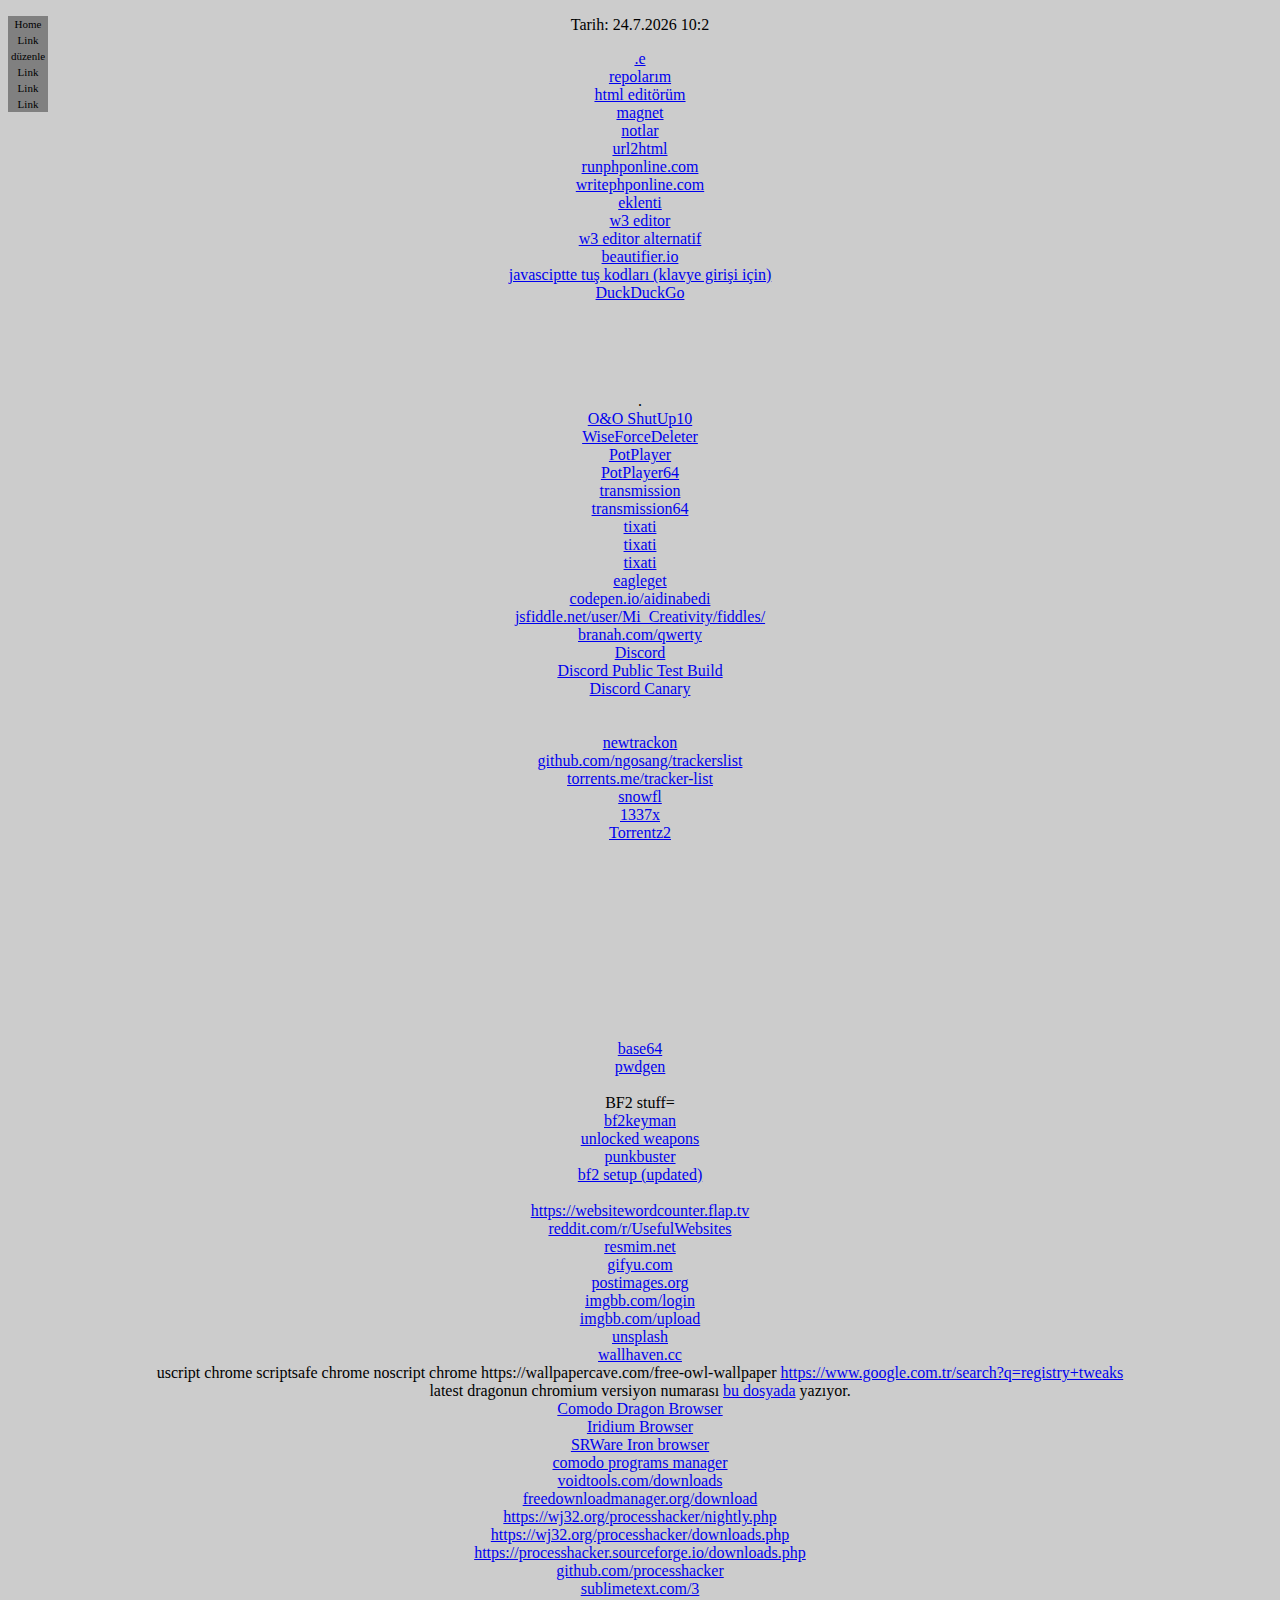
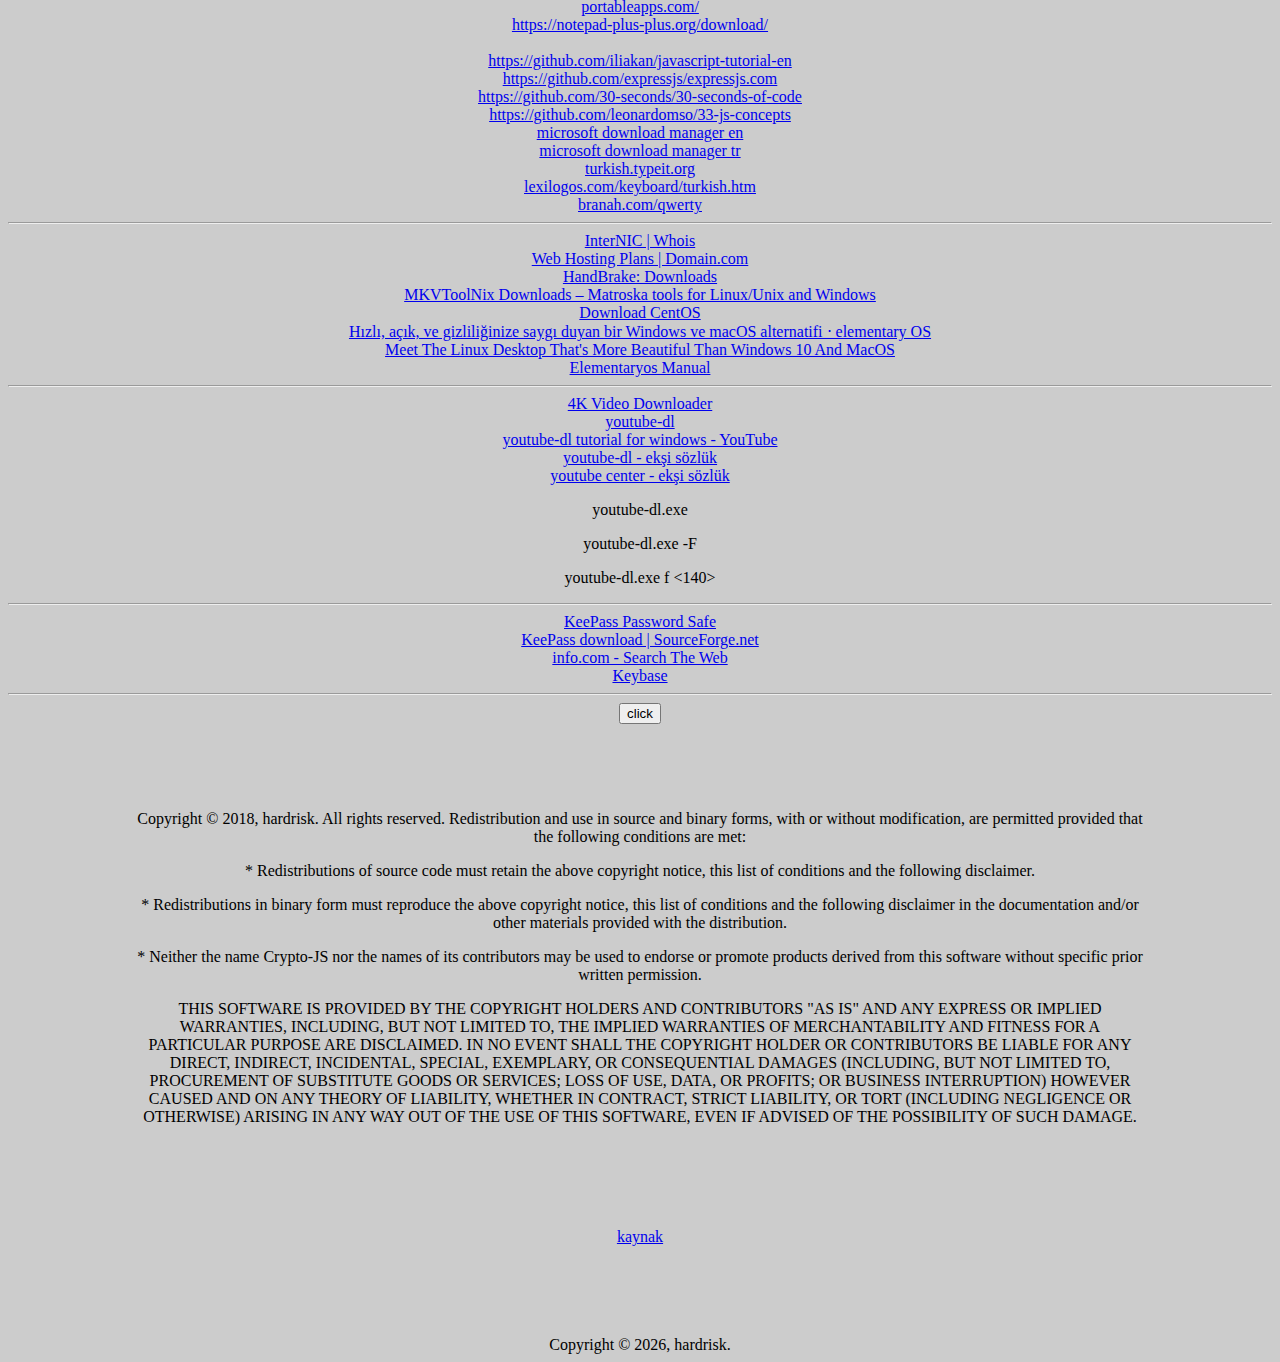
<file: index.html>
<!DOCTYPE html>
<html>
<head>
<meta charset="utf-8">
<meta name="viewport" content="width=device-width, initial-scale=1">
<base target="_blank" rel="noopener noreferrer">
<title>classified</title>
<link rel="stylesheet" href="https://cdnjs.cloudflare.com/ajax/libs/font-awesome/4.7.0/css/font-awesome.min.css">
</head>

<style>
.vertical-menu{
background-color:blue;
width:40px;
position:fixed;
top:1;
left:1;
}
.vertical-menu a{
background-color:gray;
color:black;
display:block;
padding:2px;
text-align:center;
text-decoration:none;
font-size:11px;
}
.vertical-menu a:hover{
background-color:#212121;
color:blue;
}
</style>

<div class="vertical-menu">
<a href="https://github.com/hardrisk/hardrisk.github.io" target="_self">Home</a>
<a href="https://github.com/hardrisk/hardrisk.github.io/edit/master/index.html" target="_self">Link</a>
<a href="https://github.com/hardrisk/classified/edit/master/index.html" target="_self">düzenle</a>
<a href="#" target="_self">Link</a>
<a href="#" target="_self">Link</a>
<a href="#" target="_self">Link</a>
</div>  
  
<body style="background-color:#ccc"><center>
<p>
Tarih:
<script>document.write(new Date().getDate());</script>.<script>document.write(new Date().getMonth()+1);</script>.<script>document.write(new Date().getFullYear());</script>
<script>document.write(new Date().getHours());</script>:<script>document.write(new Date().getMinutes());</script>
</p>

<a href="https://github.com/hardrisk/classified/edit/master/index.html">.e</a><br>
<a href="https://github.com/hardrisk?tab=repositories">repolarım</a><br>
<a href="https://hardrisk.github.io/htmleditor">html editörüm</a><br>
<a href="https://hardrisk.github.io/magnet">magnet</a><br>
<a href="https://hardrisk.github.io/notlar">notlar</a><br>
<a href="https://hardrisk.github.io/url2html">url2html</a><br>
<a href="https://www.runphponline.com/">runphponline.com</a><br>
<a href="http://www.writephponline.com/">writephponline.com</a><br>
<a href="eklenti.html">eklenti</a><br>
<a href="https://www.w3schools.com/html/tryit.asp?filename=tryhtml_default">w3 editor</a><br>
<a href="https://www.tutorialrepublic.com/codelab.php">w3 editor alternatif</a><br>
<a href="https://beautifier.io">beautifier.io</a><br>
<a href="https://keycode.info">javasciptte tuş kodları (klavye girişi için)</a><br>
<a href="https://start.duckduckgo.com">DuckDuckGo</a><br><br><br><br><br>
<a href="https://www.fosshub.com/qBittorrent.html?dwl=qbittorrent_4.1.3_setup.exe"></a><br>
<a href="https://www.fosshub.com/qBittorrent.html?dwl=qbittorrent_4.1.3_x64_setup.exe"></a>.<br>
<a href="https://dl5.oo-software.com/files/ooshutup10/OOSU10.exe">O&O ShutUp10</a><br>
<a href="http://downloads.wisecleaner.com/soft/WFDSetup.exe">WiseForceDeleter</a><br>
<a href="https://t1.daumcdn.net/potplayer/PotPlayer/Version/Latest/PotPlayerSetup.exe">PotPlayer</a><br>
<a href="https://t1.daumcdn.net/potplayer/PotPlayer/Version/Latest/PotPlayerSetup64.exe">PotPlayer64</a><br>
<a href="https://github.com/transmission/transmission-releases/raw/master/transmission-2.94-x86.msi">transmission</a><br>
<a href="https://github.com/transmission/transmission-releases/raw/master/transmission-2.94-x64.msi">transmission64</a><br>
<a href="https://www.tixati.com/download/windows.html">tixati</a><br>
<a href="https://www.tixati.com/download/windows64.html">tixati</a><br>
<a href="https://www.tixati.com/download/portable.html">tixati</a><br>
<a href="http://www.eagleget.com/download/">eagleget</a><br>
  
<a href="https://codepen.io/aidinabedi">codepen.io/aidinabedi</a><br>
<a href="https://jsfiddle.net/user/Mi_Creativity/fiddles/">jsfiddle.net/user/Mi_Creativity/fiddles/</a><br>
<a href="https://www.branah.com/qwerty">branah.com/qwerty</a><br>
<a href="https://discordapp.com/api/download?platform=win">Discord</a><br>
<a href="https://discordapp.com/api/download/ptb?platform=win">Discord Public Test Build</a><br>
<a href="https://discordapp.com/api/download/canary?platform=win">Discord Canary</a><br>
<br><br>
<a href="https://newtrackon.com/list">newtrackon</a><br>
<a href="https://github.com/ngosang/trackerslist">github.com/ngosang/trackerslist</a><br>
<a href="https://torrents.me/tracker-list/">torrents.me/tracker-list</a><br>
<a href="https://snowfl.com">snowfl</a><br>
<a href="https://1337x.to">1337x</a><br>
<a href="https://torrentz2.eu">Torrentz2</a><br>
<br><br><br><br><br><br><br><br><br><br><br>
<a href="https://www.base64decode.org">base64</a><br>
<a href="https://www.pwdgen.org">pwdgen</a><br>  

<br>
BF2 stuff=<br>
<a href="https://tinyurl.com/bf2keyman">bf2keyman</a><br>
<a href="https://www16.zippyshare.com/v/qT59Hvsw/file.html">unlocked weapons</a><br>
<a href="https://tinyurl.com/yd5nc6ea">punkbuster</a><br>
<a href="http://www.mediafi112233re.com/file/fosafjgi320p93z/Battlefield+2+Complete+Install.zip">bf2 setup (updated)</a><br>
<br>


<a href="https://websitewordcounter.flap.tv">https://websitewordcounter.flap.tv</a><br>
<a href="https://old.reddit.com/r/UsefulWebsites">reddit.com/r/UsefulWebsites</a><br>



<a href="https://resmim.net">resmim.net</a><br>
<a href="https://gifyu.com">gifyu.com</a><br>
<a href="https://postimages.org">postimages.org</a><br>
<a href="https://imgbb.com/login">imgbb.com/login</a><br>
<a href="https://imgbb.com/upload">imgbb.com/upload</a><br>
<a href="https://unsplash.com">unsplash</a><br>
<a href="https://alpha.wallhaven.cc">wallhaven.cc</a><br>

  uscript chrome
  scriptsafe chrome
  noscript chrome
  https://wallpapercave.com/free-owl-wallpaper

<a href="https://www.google.com.tr/search?q=registry+tweaks">https://www.google.com.tr/search?q=registry+tweaks</a><br>
latest dragonun chromium versiyon numarası <a href="http://download.comodo.com/browser/release/dragon/dragon.inf">bu  dosyada</a> yazıyor.<br>
<a href="http://download.comodo.com/browser/release/dragon/dragonsetup.exe">Comodo Dragon Browser</a><br>
<a href="https://iridiumbrowser.de/downloads/windows">Iridium Browser</a><br>
<a href="https://www.srware.net/en/software_srware_iron_download.php">SRWare Iron browser</a><br>
<a href="https://www.comodo.com/home/download/during-download.php?prod=programs-manager">comodo programs manager</a><br>
<a href="https://www.voidtools.com/downloads">voidtools.com/downloads</a><br>
<a href="https://www.freedownloadmanager.org/download.htm">freedownloadmanager.org/download</a><br>
<a href="https://wj32.org/processhacker/nightly.php">https://wj32.org/processhacker/nightly.php</a><br>
<a href="https://wj32.org/processhacker/downloads.php">https://wj32.org/processhacker/downloads.php</a><br>
<a href="https://processhacker.sourceforge.io/downloads.php">https://processhacker.sourceforge.io/downloads.php</a><br>
<a href="https://github.com/processhacker/processhacker">github.com/processhacker</a><br>
<a href="https://www.sublimetext.com/3">sublimetext.com/3</a><br>
<a href="https://portableapps.com/">portableapps.com/</a><br>
<a href="https://notepad-plus-plus.org/download/">https://notepad-plus-plus.org/download/</a><br><br>
  
<a href="https://github.com/iliakan/javascript-tutorial-en">https://github.com/iliakan/javascript-tutorial-en</a><br>
<a href="https://github.com/expressjs/expressjs.com">https://github.com/expressjs/expressjs.com</a><br>
<a href="https://github.com/30-seconds/30-seconds-of-code">https://github.com/30-seconds/30-seconds-of-code</a><br>
<a href="https://github.com/leonardomso/33-js-concepts">https://github.com/leonardomso/33-js-concepts</a><br>
<a href="https://www.microsoft.com/en-us/download/confirmation.aspx?id=27960">microsoft download manager en</a><br>
<a href="https://www.microsoft.com/tr-TR/download/confirmation.aspx?id=27960">microsoft download manager tr</a><br>

<a href="http://turkish.typeit.org">turkish.typeit.org</a><br>
<a href="https://www.lexilogos.com/keyboard/turkish.htm">lexilogos.com/keyboard/turkish.htm</a><br>
<a href="https://www.branah.com/qwerty">branah.com/qwerty</a><br>

<hr>

<a href="https://www.internic.net/whois.html">InterNIC | Whois</a><br>
<a href="https://www.domain.com/hosting">Web Hosting Plans | Domain.com</a><br>
<a href="https://handbrake.fr/downloads.php">HandBrake: Downloads</a><br>
<a href="https://mkvtoolnix.download/downloads.html#windows">MKVToolNix Downloads – Matroska tools for Linux/Unix and Windows</a><br>
<a href="https://www.centos.org/download">Download CentOS</a><br>
<a href="https://elementary.io">Hızlı, açık, ve gizliliğinize saygı duyan bir Windows ve macOS alternatifi ⋅ elementary OS</a><br>
<a href="https://www.forbes.com/sites/jasonevangelho/2018/12/10/meet-the-linux-desktop-that-blows-away-windows-10-and-macos/amp/">Meet The Linux Desktop That's More Beautiful Than Windows 10 And MacOS</a><br>
<a href="https://elementary.io/docs/installation#installation">Elementaryos Manual</a><br>

<hr>
<a href="https://www.4kdownload.com/products/product-videodownloader">4K Video Downloader</a><br>
<a href="https://rg3.github.io/youtube-dl">youtube-dl</a><br>
<a href="https://www.youtube.com/watch?v=fKe9rV-gl1c">youtube-dl tutorial for windows - YouTube</a><br>
<a href="https://eksisozluk.com/youtube-dl--2113607">youtube-dl - ekşi sözlük</a><br>
<a href="https://eksisozluk.com/youtube-center--4088925">youtube center - ekşi sözlük</a><br>
<p>youtube-dl.exe <URL></p>
<p>youtube-dl.exe -F <URL></p>
<p>youtube-dl.exe f <140> <URL></p>
<hr>

<a href="https://keepass.info">KeePass Password Safe</a><br>
<a href="https://sourceforge.net/projects/keepass">KeePass download | SourceForge.net</a><br>
<a href="http://www.info.com">info.com - Search The Web</a><br>
<a href="https://keybase.io">Keybase</a><br>
<hr>

<style>
#asd {
    width: 80%;
    padding: 50px 0;
    text-align: center;
    background-color: #ccc;
    margin-top: 20px;
}
</style>

<button onclick="myFunction()">click</button>
  
<div id="asd">
<p>  Copyright © 2018, hardrisk.

All rights reserved.

Redistribution and use in source and binary forms, with or without modification,
are permitted provided that the following conditions are met:</p>

<p>* Redistributions of source code must retain the above copyright notice, this
  list of conditions and the following disclaimer.</p>
<p>* Redistributions in binary form must reproduce the above copyright notice, this
  list of conditions and the following disclaimer in the documentation and/or
  other materials provided with the distribution.</p>
<p>* Neither the name Crypto-JS nor the names of its contributors may be used to
  endorse or promote products derived from this software without specific prior
  written permission.</p>
  
<p>THIS SOFTWARE IS PROVIDED BY THE COPYRIGHT HOLDERS AND CONTRIBUTORS "AS IS" AND
ANY EXPRESS OR IMPLIED WARRANTIES, INCLUDING, BUT NOT LIMITED TO, THE IMPLIED
WARRANTIES OF MERCHANTABILITY AND FITNESS FOR A PARTICULAR PURPOSE ARE
DISCLAIMED. IN NO EVENT SHALL THE COPYRIGHT HOLDER OR CONTRIBUTORS BE LIABLE FOR
ANY DIRECT, INDIRECT, INCIDENTAL, SPECIAL, EXEMPLARY, OR CONSEQUENTIAL DAMAGES
(INCLUDING, BUT NOT LIMITED TO, PROCUREMENT OF SUBSTITUTE GOODS OR SERVICES;
LOSS OF USE, DATA, OR PROFITS; OR BUSINESS INTERRUPTION) HOWEVER CAUSED AND ON
ANY THEORY OF LIABILITY, WHETHER IN CONTRACT, STRICT LIABILITY, OR TORT
(INCLUDING NEGLIGENCE OR OTHERWISE) ARISING IN ANY WAY OUT OF THE USE OF THIS
SOFTWARE, EVEN IF ADVISED OF THE POSSIBILITY OF SUCH DAMAGE.</p></div>


<script>
function myFunction() {
    var x = document.getElementById("asd");
    if (x.style.display === "none") {
        x.style.display = "block";
    } else {
        x.style.display = "none";
    }
}
</script>
<br><br>
<a href="https://opensource.org/licenses/BSD-3-Clause">kaynak</a><br><br><br><br><br><br>
  
<script type="text/javascript" src="https://www.textfixer.com/js/url-html-link-v6c.js"></script>
<script type="text/javascript" src="https://www.textfixer.com/js/clipped.js"></script>


Copyright © <script>document.write( new Date().getFullYear() );</script>, hardrisk.

</center>
</body>
</html>
</file>
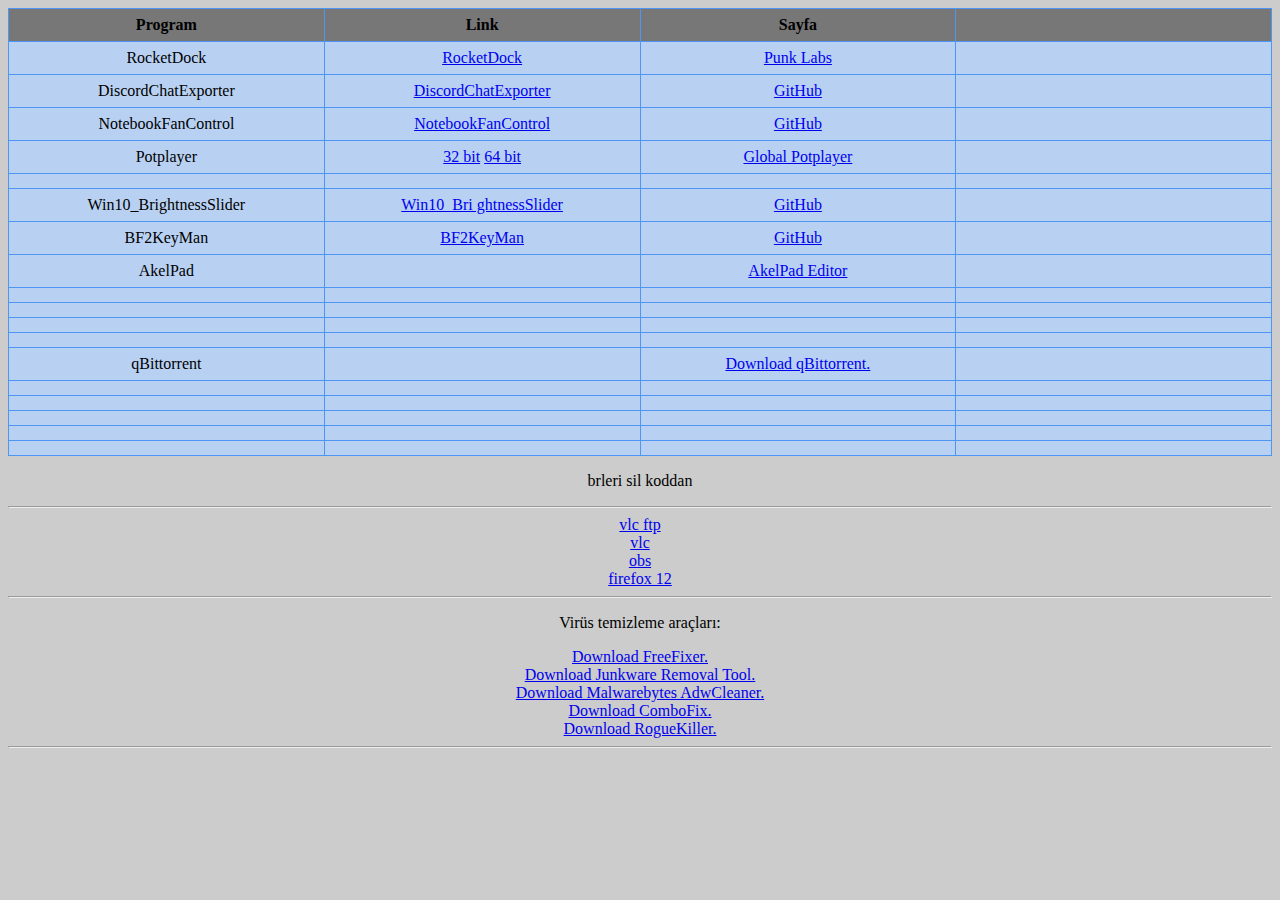
<file: programlar.html>
<!DOCTYPE html>
<html>
<head>
<meta charset="UTF-8">
<title>Programlar</title>

</head>
<body bgcolor="#ccc">
<center>


<style style="text/css">
.hoverTable{
width:100%; 
border-collapse:collapse; 
}
.hoverTable td{
width:25%;
text-align:center;
padding:7px; border:#4e95f4 1px solid;
}
.hoverTable tr{
background: #b8d1f3;
}
.hoverTable tr:hover{
background-color: #ffff99;
}
.hoverTable th{
background-color: #777;
padding:7px; border:#4e95f4 1px solid;
}
</style>

<table class="hoverTable" border="1">
<tbody>
<tr>
<th>Program</th>
<th>Link</th>
<th>Sayfa</th>
<th></th>
</tr>
<tr>
<td>RocketDock</td>
<td><a href="https://punklabs.com/downloads/RocketDock-v1.3.5.exe">RocketDock</a></td>
<td><a href="https://punklabs.com/">Punk Labs</a></td>
<td></td>
</tr>
<tr>
<td>DiscordChatExporter</td>
<td><a 

href="https://github.com/Tyrrrz/DiscordChatExporter/releases/download/2.8/DiscordChatExporter.zip">DiscordChatExporter</a></t

d>
<td><a href="https://github.com/Tyrrrz/DiscordChatExporter/releases">GitHub</a><br>
</td>
<td></td>
</tr>
<tr>
<td>NotebookFanControl</td>
<td><a href="https://github.com/hirschmann/nbfc/releases/download/1.6-beta2/NoteBookFanControl.1.6-

beta2.setup.exe">NotebookFanControl</a></td>
<td><a href="https://github.com/hirschmann/nbfc/releases">GitHub</a></td>
<td></td>
</tr>
<tr>
<td>Potplayer</td>
<td><a href="https://t1.daumcdn.net/potplayer/PotPlayer/Version/Latest/PotPlayerSetup.exe">32 bit</a>
<a href="https://t1.daumcdn.net/potplayer/PotPlayer/Version/Latest/PotPlayerSetup64.exe">64 bit</a></td>
<td><a href="https://potplayer.daum.net/">Global Potplayer</a></td>
<td></td>
</tr>
<tr>
<td></td>
<td></td>
<td></td>
<td></td>
</tr>
<tr>
<td>Win10_BrightnessSlider</td>
<td><a 

href="https://github.com/blackholeearth/Win10_BrightnessSlider/releases/download/v1.7.5/Win10_BrightnessSlider.exe">Win10_Bri

ghtnessSlider</a></td>
<td><a href="https://github.com/blackholeearth/Win10_BrightnessSlider">GitHub</a></td>
<td></td>
</tr>
<tr>
<td>BF2KeyMan</td>
<td><a href="https://github.com/art567/bf2keyman/releases/download/1.0.572/BF2KeyMan.exe">BF2KeyMan</a></td>
<td><a href="https://github.com/art567/bf2keyman">GitHub</a></td>
<td></td>
</tr>
<tr>
<td>AkelPad</td>
<td></td>
<td><a href="http://akelpad.sourceforge.net/en/download.php">AkelPad Editor</a></td>
<td></td>
</tr>
<tr>
<td></td>
<td></td>
<td></td>
<td></td>
</tr>
<tr>
<td></td>
<td></td>
<td></td>
<td></td>
</tr>
<tr>
<td></td>
<td></td>
<td></td>
<td></td>
</tr>
<tr>
<td></td>
<td></td>
<td></td>
<td></td>
</tr>
<tr>
<td>qBittorrent</td>
<td></td>
<td><a href="https://www.fosshub.com/qBittorrent.html">Download qBittorrent.</a></td>
<td></td>
</tr>
<tr>
<td></td>
<td></td>
<td></td>
<td></td>
</tr>
<tr>
<td></td>
<td></td>
<td></td>
<td></td>
</tr>
<tr>
<td></td>
<td></td>
<td></td>
<td></td>
</tr>
<tr>
<td></td>
<td></td>
<td></td>
<td></td>
</tr>
<tr>
<td></td>
<td></td>
<td></td>
<td></td>
</tr>
</tbody>
</table>
<p>brleri sil koddan</p>
<hr>










<a href="http://download.videolan.org/pub/videolan/vlc/last/">vlc ftp</a><br>
<a href="https://www.videolan.org/vlc/download-windows.html">vlc</a><br>
<a href="https://obsproject.com/download">obs</a><br>
<a href="https://ftp.mozilla.org/pub/firefox/releases/12.0/">firefox 12</a><br>
<hr>
<p>Virüs temizleme araçları:</p>
<a href="https://www.fosshub.com/FreeFixer.html">Download FreeFixer.</a><br>
<a href="https://www.fosshub.com/Junkware-Removal-Tool.html">Download Junkware Removal Tool.</a><br>
<a href="https://www.fosshub.com/Malwarebytes-AdwCleaner.html">Download Malwarebytes AdwCleaner.</a><br>
<a href="https://www.fosshub.com/ComboFix.html">Download ComboFix.</a><br>
<a href="https://www.fosshub.com/RogueKiller.html">Download RogueKiller.</a><br>
<hr>






































</center>
</body>
</html>
</file>
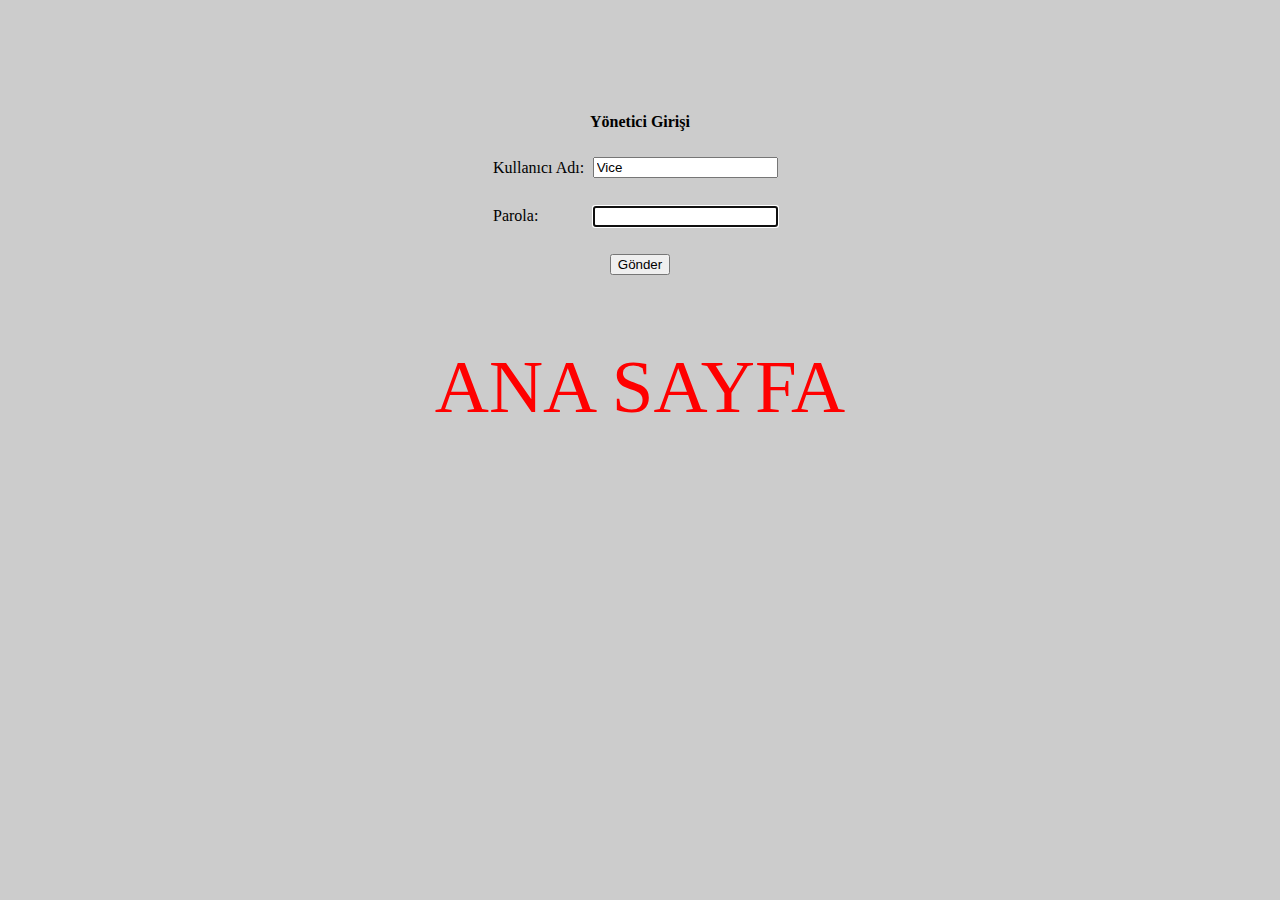
<file: php-projeler/inci farklı versiyon/giris.html>
<html>
<head>
<meta charset="UTF-8">
<title>Yönetici Girişi</title>
</head>
<body bgcolor="#ccc">
<center>
<form name="frm_giris" method="post" action="giris_kontrol.php" style="margin-top:100px">
<table width="300" height="190" border="0">
<tr>
<td colspan="2" align="center">
<b>Yönetici Girişi</b>
</td></tr>
<tr>
<td>Kullanıcı Adı: </td>
<td><input type="text" name="f_ad" value="Vice"></td>
</tr>
<tr><td>Parola: </td>
<td><input type="password" autofocus name="f_parola" value=""></td>
</tr> 
<tr><td colspan="2"><center><input type="submit" name="button" value="Gönder"></center>
</td></tr></table><br><br><br><a style="text-decoration:none;color:red;font-size:75px" href="index.php">ANA SAYFA</a>
</form>
</center>
</body>
</html>
</file>
